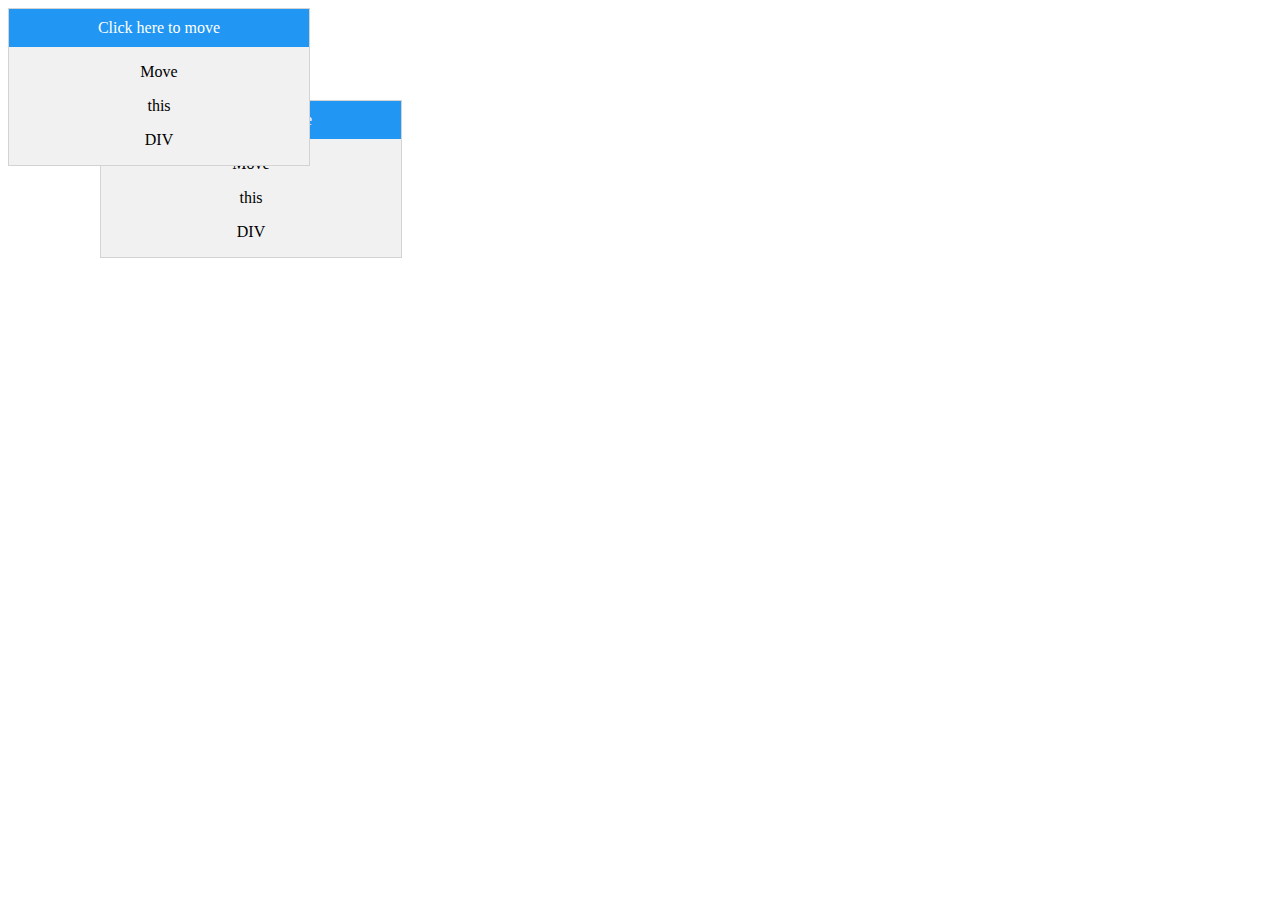
<file: temp/xxx.html>
<html>

<head>
    <style>
 
 .popup {
  z-index: 9;
  background-color: #f1f1f1;
  border: 1px solid #d3d3d3;
  text-align: center;
  min-height: 150px;
  min-width: 300px;
  max-height: 300px;
  max-width: 600px;
}

/*Drgable */

.popup {
  position: absolute;
  /*resize: both; !*enable this to css resize*! */
  overflow: auto;
}

.popup-header {
  padding: 10px;
  cursor: move;
  z-index: 10;
  background-color: #2196f3;
  color: #fff;
}

/*Resizeable*/

.popup .resizer-right {
  width: 5px;
  height: 100%;
  background: transparent;
  position: absolute;
  right: 0;
  bottom: 0;
  cursor: e-resize;
}

.popup .resizer-bottom {
  width: 100%;
  height: 5px;
  background: transparent;
  position: absolute;
  right: 0;
  bottom: 0;
  cursor: n-resize;
}

.popup .resizer-both {
  width: 5px;
  height: 5px;
  background: transparent;
  z-index: 10;
  position: absolute;
  right: 0;
  bottom: 0;
  cursor: nw-resize;
}

/*NOSELECT*/

.popup * {
  -webkit-touch-callout: none; /* iOS Safari */
  -webkit-user-select: none; /* Safari */
  -khtml-user-select: none; /* Konqueror HTML */
  -moz-user-select: none; /* Firefox */
  -ms-user-select: none; /* Internet Explorer/Edge */
  user-select: none; /* Non-prefixed version, currently
                                  supported by Chrome and Opera */
}


    </style>
</head>

<body id="container">
    <div class="popup" id="popup">
        <div class="popup-header" id="header">Click here to move</div>
        <p>Move</p>
        <p>this</p>
        <p>DIV</p>
      </div>
      
      <div class="popup" id="popup2">
        <div class="popup-header noselect" id="header2">Click here to move</div>
        <p>Move</p>
        <p>this</p>
        <p>DIV</p>

      </div>

<script>
    var xx,yy,vv,vvv;
    window.onload = function() {
         xx = new HtmlShape('container','popup','header',{left:100,top:100});
         yy = new HtmlShape('container','popup2','header2');
         xx.apply();
         yy.apply();
};




class HtmlShape{
    constructor(containerID,elementID,elementHeaderID,position){
        this.containerID=containerID;
        this.elementID=elementID;
        this.elementHeaderID=elementHeaderID;
        this.position=position;
    }
    apply(){
        this.dragElement=new DragElement(this.containerID,this.elementID,this.elementHeaderID,this.position);
        this.resizeElement=new ResizElement(this.containerID,this.elementID,this.position);
    }
}
class DragElement{
    constructor(containerID,elementID,elementHeaderID,position){
        this.element = document.getElementById(elementID);
        this.elementHeader = document.getElementById(elementHeaderID);
        this.container = document.getElementById(containerID);

        if(this.element && this.elementHeader && this.container){
            if(position && position.left){
                this.element.style.left=position.left;
            }
            if(position && position.top){
                this.element.style.top=position.top;
            }
            if(position && position.right){
                this.element.style.right=position.right;
            }
            if(position && position.bottom){
                this.element.style.bottom=position.bottom;
            }
            this.initDragElement(elementID,elementHeaderID);
        }
           
    }


    initDragElement(elementID,elementHeaderID){
         this.pos1 = 0,this.pos2 = 0,this.pos3 = 0,this.pos4 = 0;
         this.currentZIndex = 100; //TODO reset z index when a threshold is passed

        this.element.onmousedown = function() {
            this.style.zIndex = "" + ++this.currentZIndex;
        };

        if (this.elementHeader) {
            this.elementHeader.onmousedown = this.startDragElement.bind(this);
        }
    }

    stopDragElement() {
        console.log('stopDragElement');
        /* stop moving when mouse button is released:*/
        this.container.onmouseup = null;
        this.container.onmousemove = null;
    }

 
    dragElementMove(e) {
        if (!this.element) {
        return;
        }
        
        console.log('dragElementMove');

        e = e || window.event;
        // calculate the new cursor position:
        this.pos1 = this.pos3 - e.clientX;
        this.pos2 = this.pos4 - e.clientY;
        this.pos3 = e.clientX;
        this.pos4 = e.clientY;
        // set the element's new position:
        this.element.style.top = this.element.offsetTop - this.pos2 + "px";
        this.element.style.left = this.element.offsetLeft - this.pos1 + "px";

        console.log("pos1:"+this.pos1+" pos2:"+this.pos2+" pos3:"+this.pos3+" pos4:"+this.pos4);

  }
  
   startDragElement(e) {
    console.log('startDragElement');

    this.element.style.zIndex = "" + ++this.currentZIndex;
    e = e || window.event;
    // get the mouse cursor position at startup:
    this.pos3 = e.clientX;
    this.pos4 = e.clientY;
    this.container.onmouseup = this.stopDragElement.bind(this);
    // call a function whenever the cursor moves:
    this.container.onmousemove = this.dragElementMove.bind(this);
  }

}

class ResizElement{
    constructor(containerID,elementID,position){
        this.element = document.getElementById(elementID);
        this.container = document.getElementById(containerID);
        if(this.element && this.container){
            if(position && position.left){
                this.element.style.left=position.left;
            }
            if(position && position.top){
                this.element.style.top=position.top;
            }
            if(position && position.right){
                this.element.style.right=position.right;
            }
            if(position && position.bottom){
                this.element.style.bottom=position.bottom;
            }

            this.initResizeElement();
        }
        
    }
    initResizeElement(){
       this.startX, this.startY, this.startWidth, this.startHeight;
       
        this.buildPointers();
    }
    buildPointers(){
        var right = document.createElement("div");
        right.className = "resizer-right";
        this.element.appendChild(right);
        right.addEventListener("mousedown", this.initDrag.bind(this), false);
       // right.parentPopup = p;

        var bottom = document.createElement("div");
        bottom.className = "resizer-bottom";
        this.element.appendChild(bottom);
        bottom.addEventListener("mousedown", this.initDrag.bind(this), false);
       // bottom.parentPopup = p;

        var both = document.createElement("div");
        both.className = "resizer-both";
        this.element.appendChild(both);
        both.addEventListener("mousedown", this.initDrag.bind(this), false);
        //both.parentPopup = p;
    }

 initDrag(e) {
     //this.element = e.target.parentPopup;

    this.startX = e.clientX;
    this.startY = e.clientY;
    this.startWidth = parseInt(
      document.defaultView.getComputedStyle(this.element).width,
      10
    );
    this.startHeight = parseInt(
      document.defaultView.getComputedStyle(this.element).height,
      10
    );
    this.container.onmousemove=this.doDrag.bind(this);
    this.container.onmouseup=this.stopDrag.bind(this);
  }

 doDrag(e) {
    this.element.style.width =  this.startWidth + e.clientX -  this.startX + "px";
    this.element.style.height = this. startHeight + e.clientY -  this.startY + "px";
  }

   stopDrag() {
    this.container.onmousemove=null;
    this.container.onmouseup=null;
  }
}



</script>
</body>
</html>
</file>
